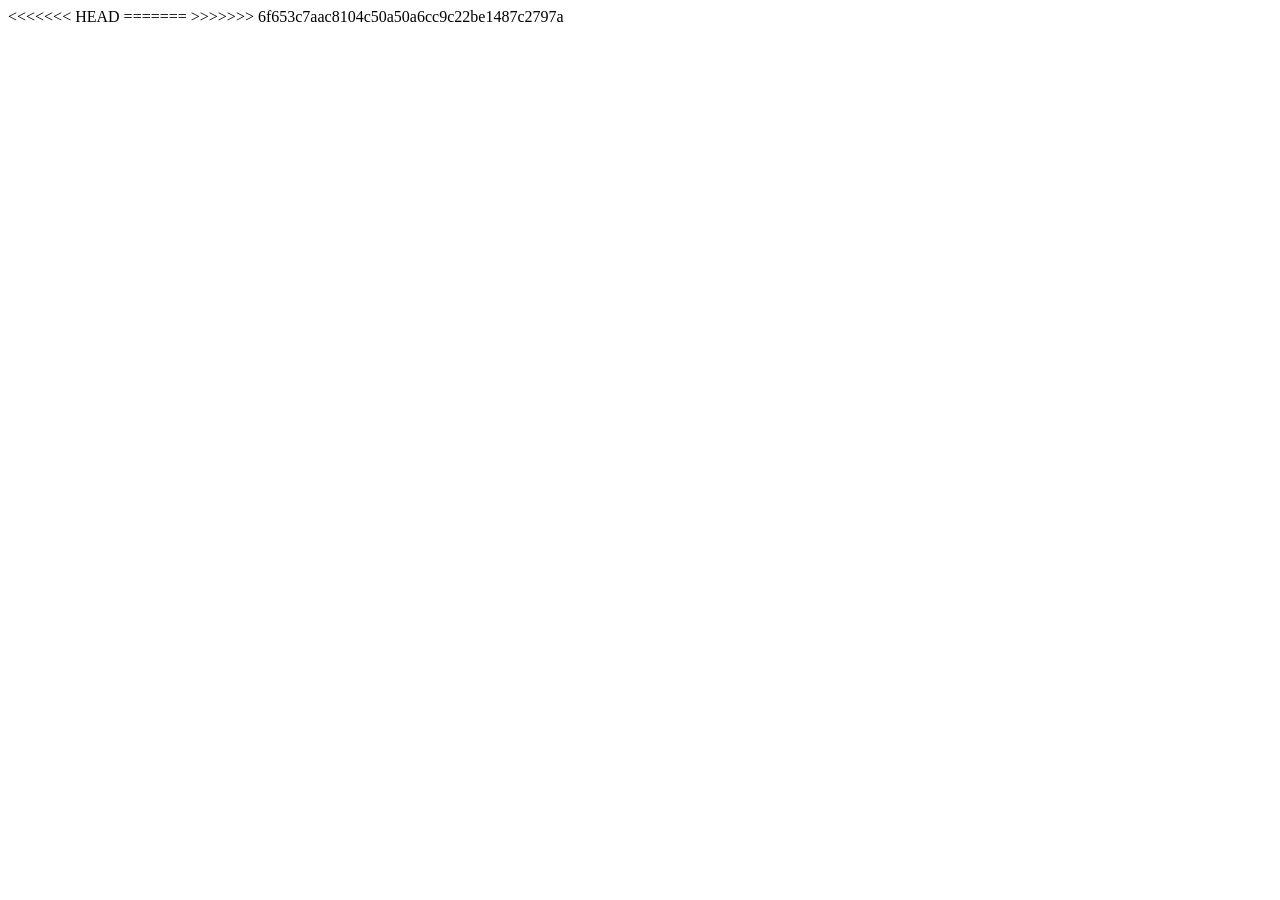
<file: Day-01/index.html>
<!DOCTYPE html>
<html lang="en">
<head>
    <meta charset="UTF-8">
    <meta name="viewport" content="width=device-width, initial-scale=1.0">
    <title>javascript</title>
    
</head>
<body>
    <script type="text/javascript">
        alert("Hi there!");
    </script>
<<<<<<< HEAD
    
=======
>>>>>>> 6f653c7aac8104c50a50a6cc9c22be1487c2797a
</body>
</html>
</file>
